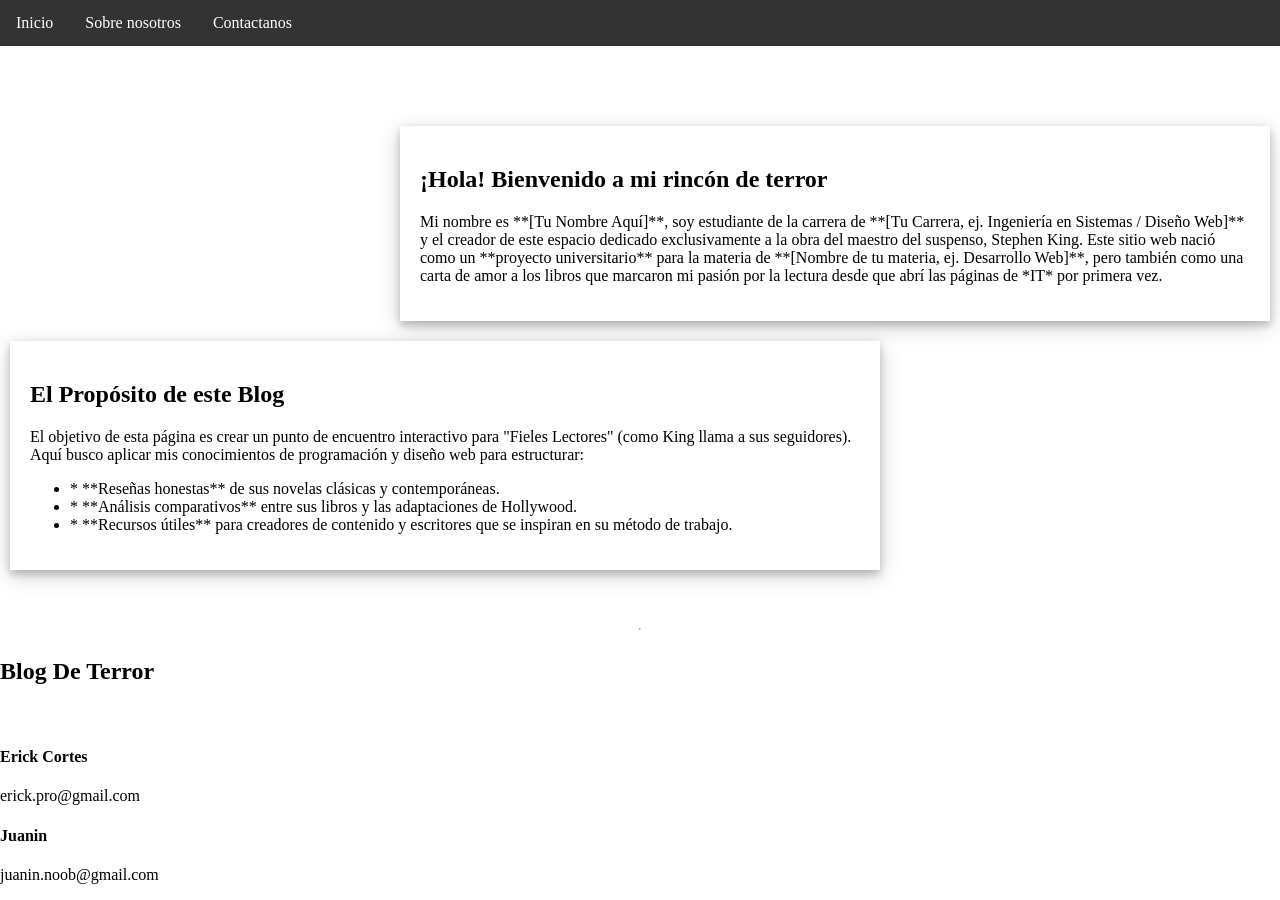
<file: aboutme.html>
<!doctype html>
<html lang="en">
  <head>
    <meta charset="UTF-8" />
    <meta name="viewport" content="width=device-width, initial-scale=1.0" />
    <title>Document</title>
    <link rel="stylesheet" href="style.css">
  </head>
  <body>
    <header>
      <nav>
        <ul>
          <li><a href="./index.html" onclick="">Inicio</a></li>
          <li><a href="./aboutme.html">Sobre nosotros</a></li>
          <li><a href="./contactme.html">Contactanos</a></li>
        </ul>
      </nav>
    </header>

    <h1 style="text-align: left; padding-left: 20px;">Acerca de Mí: Detrás del Universo de King</h1>

    <section>
      <div class="curiosityRight">
        
        <h2>¡Hola! Bienvenido a mi rincón de terror</h2>
        <p>
          Mi nombre es **[Tu Nombre Aquí]**, soy estudiante de la carrera de
          **[Tu Carrera, ej. Ingeniería en Sistemas / Diseño Web]** y el creador
          de este espacio dedicado exclusivamente a la obra del maestro del
          suspenso, Stephen King. Este sitio web nació como un **proyecto
          universitario** para la materia de **[Nombre de tu materia, ej.
          Desarrollo Web]**, pero también como una carta de amor a los libros
          que marcaron mi pasión por la lectura desde que abrí las páginas de
          *IT* por primera vez.
        </p>
      </div>

      <div class="curiosityLeft">
        <h2>El Propósito de este Blog</h2>
        <p>
          El objetivo de esta página es crear un punto de encuentro interactivo
          para "Fieles Lectores" (como King llama a sus seguidores). Aquí busco
          aplicar mis conocimientos de programación y diseño web para
          estructurar:
        </p>
        <ul>
          <li>
            * **Reseñas honestas** de sus novelas clásicas y contemporáneas.
          </li>
          <li>
            * **Análisis comparativos** entre sus libros y las adaptaciones de
            Hollywood.
          </li>
          <li>
            * **Recursos útiles** para creadores de contenido y escritores que
            se inspiran en su método de trabajo.
          </li>
        </ul>
      </div>
    </section>

    <hr />

    <footer>
      <div>
        <div>
          <h2>Blog De Terror</h2>
        </div>
        <div>
          <h3>Editores:</h3>

          <h4>Erick Cortes</h4>
          <p>erick.pro@gmail.com</p>

          <h4>Juanin</h4>
          <p>juanin.noob@gmail.com</p>
        </div>
      </div>
    </footer>
  </body>
</html>
</file>
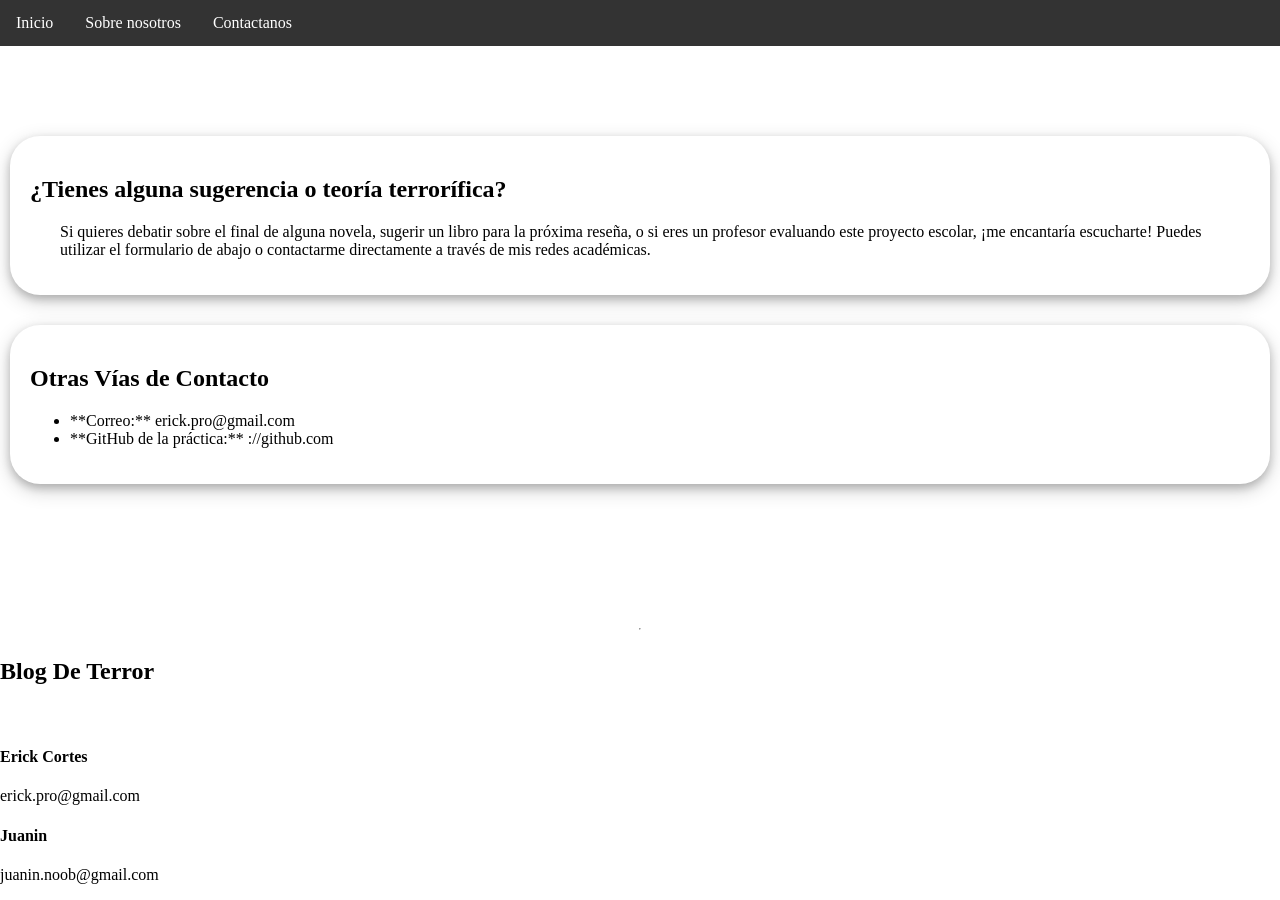
<file: contactme.html>
<!doctype html>
<html lang="en">
  <head>
    <meta charset="UTF-8" />
    <meta name="viewport" content="width=device-width, initial-scale=1.0" />
    <title>Document</title>
    <link rel="stylesheet" href="style.css" />
  </head>
  <body>
    <header>
      <nav>
        <ul>
          <li><a href="./index.html" onclick="">Inicio</a></li>
          <li><a href="./aboutme.html">Sobre nosotros</a></li>
          <li><a href="./contactme.html">Contactanos</a></li>
        </ul>
      </nav>
    </header>
    <h1>Contacto: Únete al Club de los Perdedores</h1>

    <section>
      <div  class="card">
        <h2>¿Tienes alguna sugerencia o teoría terrorífica?</h2>
        <p>
          Si quieres debatir sobre el final de alguna novela, sugerir un libro
          para la próxima reseña, o si eres un profesor evaluando este proyecto
          escolar, ¡me encantaría escucharte! Puedes utilizar el formulario de
          abajo o contactarme directamente a través de mis redes académicas.
        </p>
      </div>

      <div  class="card">
        <h2>Otras Vías de Contacto</h2>
        <ul>
          <li>**Correo:** erick.pro@gmail.com</li>
          <li>**GitHub de la práctica:** ://github.com</li>
        </ul>
      </div>
    </section>

    <hr />

    <footer>
      <div>
        <div>
          <h2>Blog De Terror</h2>
        </div>
        <div>
          <h3>Editores:</h3>

          <h4>Erick Cortes</h4>
          <p>erick.pro@gmail.com</p>

          <h4>Juanin</h4>
          <p>juanin.noob@gmail.com</p>
        </div>
      </div>
    </footer>
  </body>
</html>
</file>
<file: style.css>
html {
  height: 100%;
  width: 100%;
}

body {
  display: flex;
  flex-direction: column;
  min-height: 100vh;
  background: url(https://media.istockphoto.com/id/177415910/es/vector/dise%C3%B1o-halloween-fantasmag%C3%B3rico-cementerio.jpg?s=612x612&w=0&k=20&c=GX9iSZwmq96XHLNlxWsqMSVecy19HsuNLMfprIeMaJo=)
    no-repeat center fixed;
  background-size: cover;
  padding: 0px;
  margin: 0px;
}

header {
  position: sticky;
  top: 0;
}

nav ul {
  
  list-style-type: none;
  margin: 0;
  padding: 0;
  overflow: hidden;
  background-color: #333333;
}

nav ul li {
  float: left;
}

nav ul li a {
  display: block;
  color: white;
  text-align: center;
  padding: 14px 16px;
  text-decoration: none;
}

nav ul li a:hover {
  background-color: #111111;
}

nav a:hover {
  color: wheat;
  background-color: azure;
}

h1 {
  text-align: center;
  color: white;
}

h3 {
  color: white;
}

.card {
  /* border: 2px solid ; */

  background-color: white;
  border-radius: 30px;
  color: black;
  padding: 20px;
  margin: 10px;
  margin-bottom: 30px;
  box-shadow:
    0 4px 8px 0 rgba(0, 0, 0, 0.2),
    0 6px 20px 0 rgba(0, 0, 0, 0.19);
}

.card p {
  padding-left: 30px;
}

.card img {
  display: block;
  justify-content: center;
  align-items: center;
  height: 300px; /* O el alto que desees */
}

.curiosityRight {
  background-color: white;
  margin-left: 400px;
  margin-right: 10px;
  padding: 20px;
  margin-bottom: 20px;
  box-shadow:
    0 4px 8px 0 rgba(0, 0, 0, 0.2),
    0 6px 20px 0 rgba(0, 0, 0, 0.19);
}

.curiosityLeft {
  background-color: white;
  margin-right: 400px;
  margin-left: 10px;
  padding: 20px;
  margin-bottom: 20px;
  box-shadow:
    0 4px 8px 0 rgba(0, 0, 0, 0.2),
    0 6px 20px 0 rgba(0, 0, 0, 0.19);
}

footer {
  padding: 0;
  display: flex;
  align-items: center;
  align-content: center;

  background-color: white;
  margin-bottom: 0;
}

.purpose {
  color: white;
}

section {
  flex: 1; 
  padding: 0;
  margin: 0;
}
</file>
